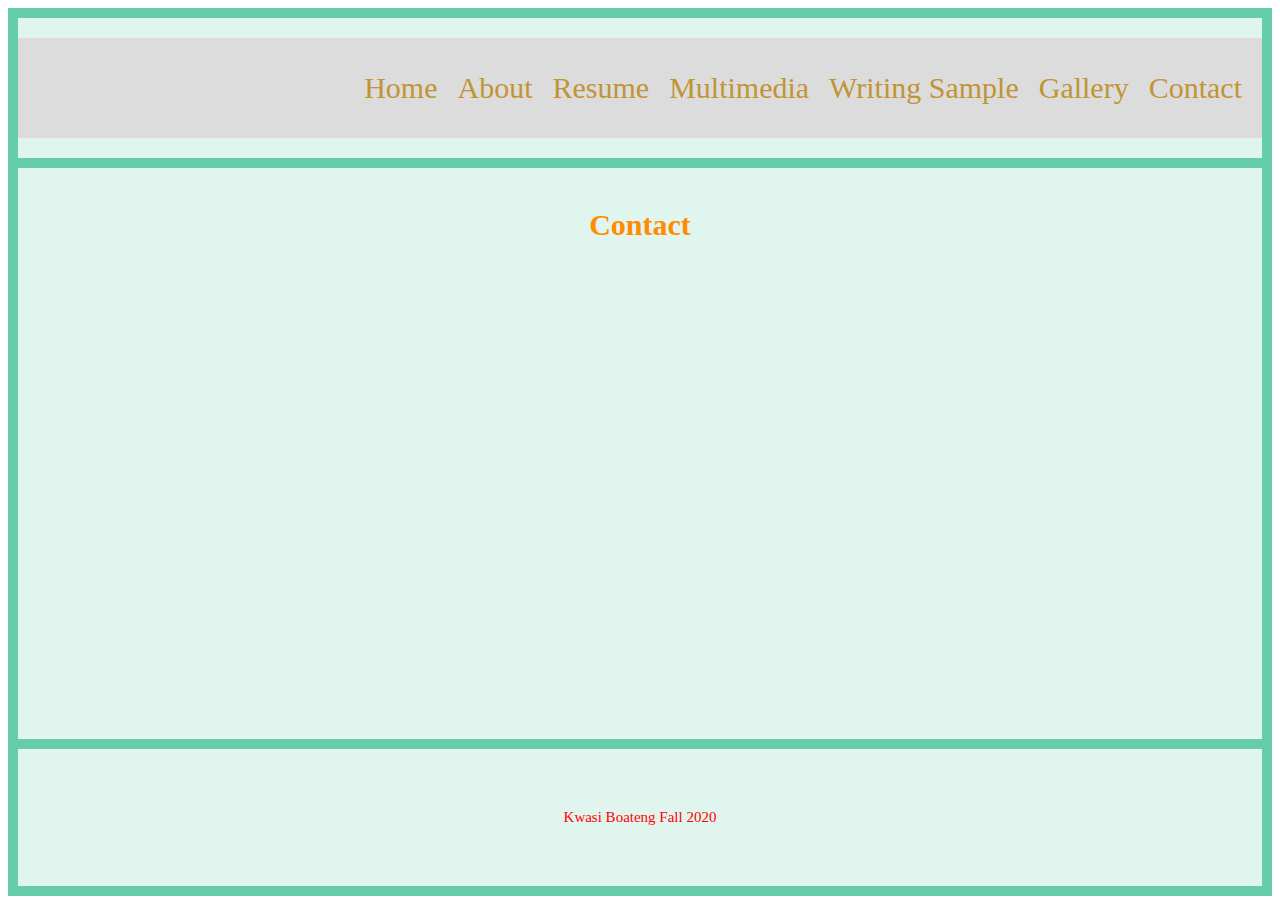
<file: contact.html>
<!doctype html>
<html lang="en">
<!-- This codes is a modification of code obtained from w3school's tutotiral on Grid layout -->
<!-- Head begins here -->
  <head>
    <meta charset="UTF-8">
    <title>Contact</title>
    <meta name="viewport" content="width=device-width, inital-scale=1">
    <link rel="stylesheet" href="styles_grid_all_pages.css" type="text/css" media="all">
  </head>
<!-- Head ends here -->
 
 <!-- Body begins here -->
<body>
<!-- Container/Wrapper begins here -->
<div class="grid-container">
 <!-- Item/Menu Begins here -->
  <div class="item2">
     <div id="navbar">
        <div id="links">
         <a href="#">Home</a>
         <a href="#">About</a>
         <a href="#">Resume</a>
         <a href="#">Multimedia</a>
         <a href="#">Writing Sample</a>
         <a href="#">Gallery</a>
         <a href="#">Contact</a>
         </div>   
     </div>
  <!-- Item2/Menu ends here -->   
 </div>

    <!-- Item3/Main Begins here -->
  <div class="item3">
	<h1>Contact</h1>
    
	  <iframe src="https://www.google.com/maps/embed?pb=!1m18!1m12!1m3!1d3956.4220290698568!2d-92.34130278625207!3d34.72425903326043!2m3!1f0!2f0!3f0!3m2!1i1024!2i768!4f13.1!3m3!1m2!1s0x87d2a4587494f62f%3A0xc112307d295d1ebc!2sUniversity%20of%20Arkansas%20at%20Little%20Rock!5e0!3m2!1sen!2sus!4v1603225047669!5m2!1sen!2sus" width="600" height="450" frameborder="0" style="border:0;" allowfullscreen="" aria-hidden="false" tabindex="0"></iframe>
	   
	   
	  
	  
	</div>
   <!-- Item3/Main Ends here -->
    
  
  <!-- Item5/Footer Begins here --> 
  <div class="item5">
  <p>Kwasi Boateng Fall 2020</p>
  </div>
  <!-- Item5/Footer Ends here -->
   
</div>
<!-- Container/Wrapper ends here -->   
</body>
<!-- Body ends here -->
</html>
</file>
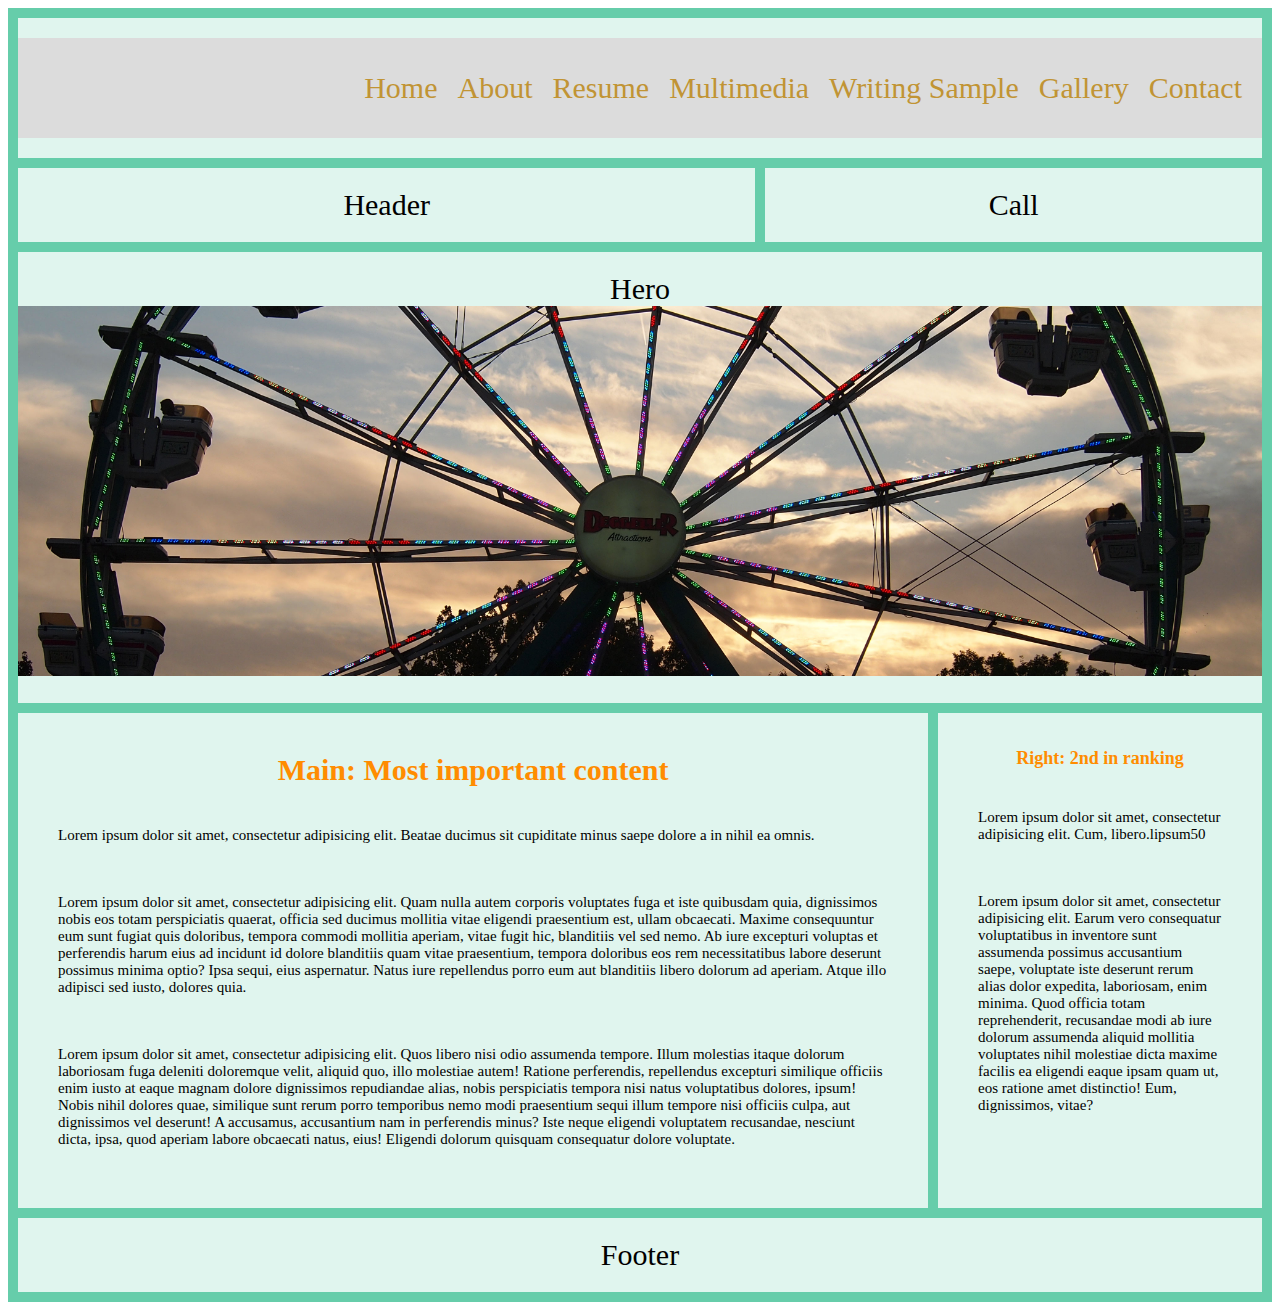
<file: index_grid.html>
<!doctype html>
<html lang="en">
<!-- This codes is a modification of code obtained from w3school's tutotiral on Grid layout -->
<!-- Head begins here -->
  <head>
    <meta charset="UTF-8">
    <title>Grid Layout</title>
    <meta name="viewport" content="width=device-width, inital-scale=1">
    <link rel="stylesheet" href="styles_grid.css" type="text/css" media="all">
  </head>
<!-- Head ends here -->
 
 <!-- Body begins here -->
<body>
<!-- Container/Wrapper begins here -->
<div class="grid-container">
 <!-- Item/Menu Begins here -->
  <div class="item2">
     <div id="navbar">
        <div id="links">
         <a href="#">Home</a>
         <a href="#">About</a>
         <a href="#">Resume</a>
         <a href="#">Multimedia</a>
         <a href="#">Writing Sample</a>
         <a href="#">Gallery</a>
         <a href="#">Contact</a>
         </div>   
     </div>
  <!-- Item2/Menu ends here -->   
 </div>
 
 <!-- Item1/Header Begins here -->
  <div class="item1">Header</div>
  <!-- Item1/Header Ends here -->
  
  <!-- Item7/Call to action Begins here -->
  <div class="item7">Call</div>
  <!-- Item7/Call to action Ends here -->
  
  <!-- Item6/Hero Begins here -->
  <div class="item6">Hero
  <img src="fair_wheel.jpg" width="4032" height="1200" alt="The Wheel at the Fair"/> </div>
  <!-- Item6/Hero Ends here -->
  
  <!-- Item3/Main Begins here -->
  <div class="item3">
	<h1>Main: Most important content</h1>
	  <p>Lorem ipsum dolor sit amet, consectetur adipisicing elit. Beatae ducimus sit cupiditate minus saepe dolore a in nihil ea omnis.</p>
	  <p>Lorem ipsum dolor sit amet, consectetur adipisicing elit. Quam nulla autem corporis voluptates fuga et iste quibusdam quia, dignissimos nobis eos totam perspiciatis quaerat, officia sed ducimus mollitia vitae eligendi praesentium est, ullam obcaecati. Maxime consequuntur eum sunt fugiat quis doloribus, tempora commodi mollitia aperiam, vitae fugit hic, blanditiis vel sed nemo. Ab iure excepturi voluptas et perferendis harum eius ad incidunt id dolore blanditiis quam vitae praesentium, tempora doloribus eos rem necessitatibus labore deserunt possimus minima optio? Ipsa sequi, eius aspernatur. Natus iure repellendus porro eum aut blanditiis libero dolorum ad aperiam. Atque illo adipisci sed iusto, dolores quia.</p>
	  <p>Lorem ipsum dolor sit amet, consectetur adipisicing elit. Quos libero nisi odio assumenda tempore. Illum molestias itaque dolorum laboriosam fuga deleniti doloremque velit, aliquid quo, illo molestiae autem! Ratione perferendis, repellendus excepturi similique officiis enim iusto at eaque magnam dolore dignissimos repudiandae alias, nobis perspiciatis tempora nisi natus voluptatibus dolores, ipsum! Nobis nihil dolores quae, similique sunt rerum porro temporibus nemo modi praesentium sequi illum tempore nisi officiis culpa, aut dignissimos vel deserunt! A accusamus, accusantium nam in perferendis minus? Iste neque eligendi voluptatem recusandae, nesciunt dicta, ipsa, quod aperiam labore obcaecati natus, eius! Eligendi dolorum quisquam consequatur dolore voluptate.</p>
  </div>
   <!-- Item3/Main Ends here -->
    
    <!-- Item4/Right Begins here --> 
  <div class="item4">
	  <h2>Right: 2nd in ranking</h2>
	  <p>Lorem ipsum dolor sit amet, consectetur adipisicing elit. Cum, libero.lipsum50</p>
	  <p>Lorem ipsum dolor sit amet, consectetur adipisicing elit. Earum vero consequatur voluptatibus in inventore sunt assumenda possimus accusantium saepe, voluptate iste deserunt rerum alias dolor expedita, laboriosam, enim minima. Quod officia totam reprehenderit, recusandae modi ab iure dolorum assumenda aliquid mollitia voluptates nihil molestiae dicta maxime facilis ea eligendi eaque ipsam quam ut, eos ratione amet distinctio! Eum, dignissimos, vitae?</p>
	
  </div>
  <!-- Item4/Right Ends here -->
   
  <!-- Item5/Footer Begins here --> 
  <div class="item5">Footer</div>
  <!-- Item5/Footer Ends here -->
   
</div>
<!-- Container/Wrapper ends here -->   
</body>
<!-- Body ends here -->
</html>
</file>
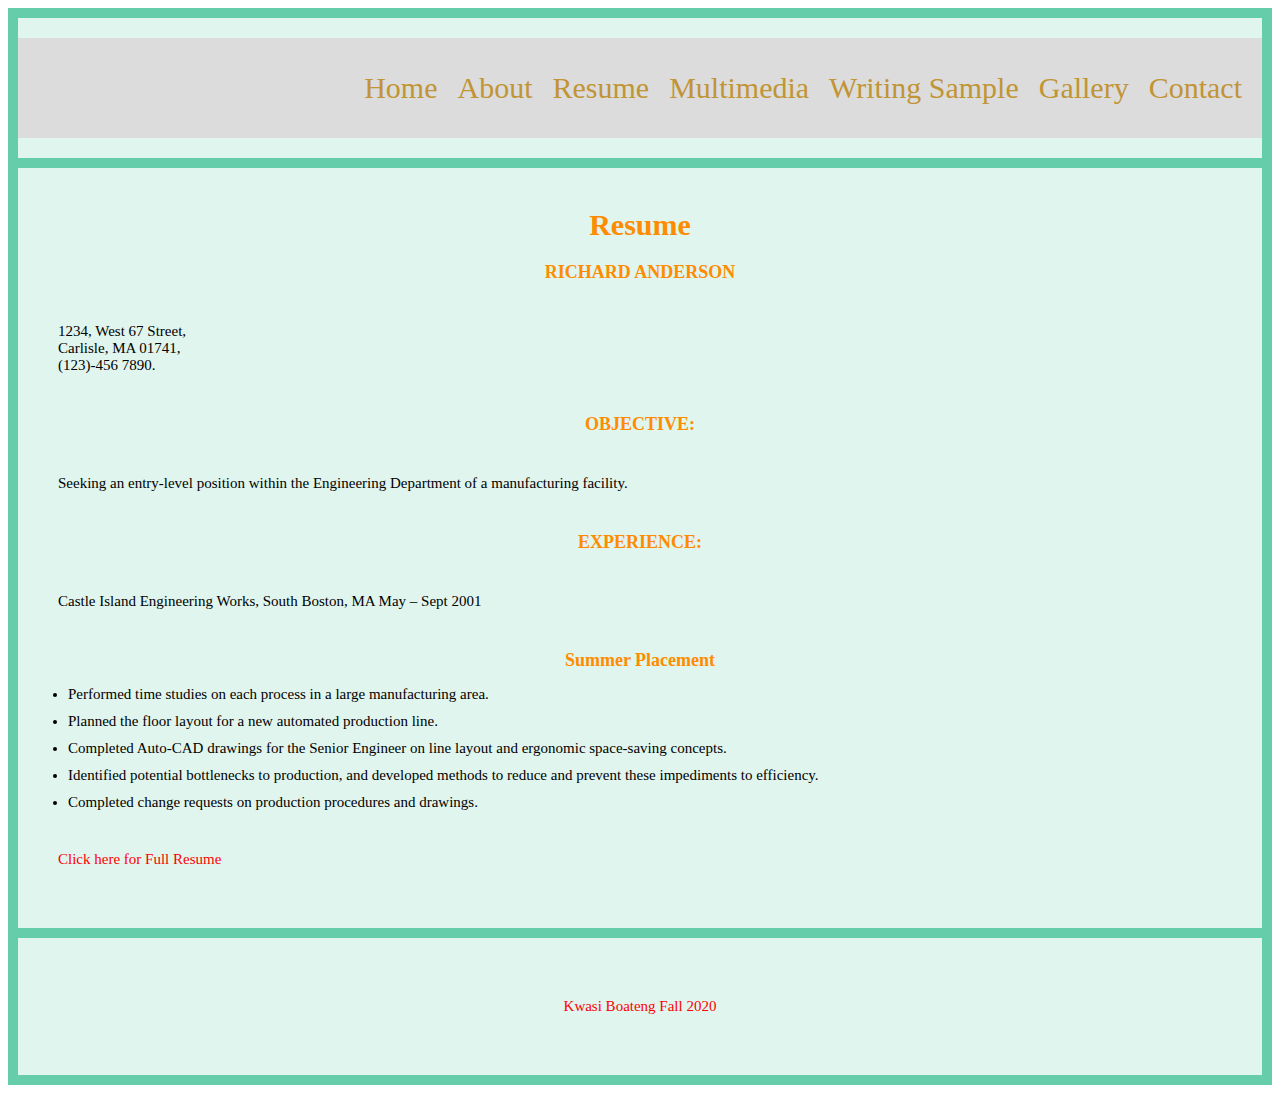
<file: resume.html>
<!doctype html>
<html lang="en">
<!-- This codes is a modification of code obtained from w3school's tutotiral on Grid layout -->
<!-- Head begins here -->
  <head>
    <meta charset="UTF-8">
    <title>Resume</title>
    <meta name="viewport" content="width=device-width, inital-scale=1">
    <link rel="stylesheet" href="styles_grid_all_pages.css" type="text/css" media="all">
  </head>
<!-- Head ends here -->
 
 <!-- Body begins here -->
<body>
<!-- Container/Wrapper begins here -->
<div class="grid-container">
 <!-- Item/Menu Begins here -->
  <div class="item2">
     <div id="navbar">
        <div id="links">
         <a href="#">Home</a>
         <a href="#">About</a>
         <a href="#">Resume</a>
         <a href="#">Multimedia</a>
         <a href="#">Writing Sample</a>
         <a href="#">Gallery</a>
         <a href="#">Contact</a>
         </div>   
     </div>
  <!-- Item2/Menu ends here -->   
 </div>

    <!-- Item3/Main Begins here -->
  <div class="item3">
	<h1>Resume</h1>
    <h2>RICHARD ANDERSON</h2>	  
     <p>1234, West 67 Street,<br> 
        Carlisle, MA 01741,<br> 
        (123)-456 7890.<br> 
     </p> 

    <h2>OBJECTIVE:</h2>
    <p>Seeking an entry-level position within the Engineering Department of a manufacturing facility. </p>

    <h2>EXPERIENCE: </h2>

    <p>Castle Island Engineering Works, South Boston, MA
        May – Sept 2001</p>

    <h2>Summer Placement </h2>
     <li>Performed time studies on each process in a large manufacturing area.</li>
     <li>Planned the floor layout for a new automated production line. </li>
     <li>Completed Auto-CAD drawings for the Senior Engineer on line layout and ergonomic space-saving concepts. </li>
     <li>Identified potential bottlenecks to production, and developed methods to reduce and prevent these impediments to efficiency. </li>
     <li>Completed change requests on production procedures and drawings. </li>
     <p><a href="pdfs/kboateng_resume.pdf" target="_blank">Click here for Full Resume</a></p>
     

	  
	  
	  
	  
	  
	  
	  
	  
	  
	  
	  
	  
	  
	  
  </div>
   <!-- Item3/Main Ends here -->
    
  
  <!-- Item5/Footer Begins here --> 
  <div class="item5">
  <p>Kwasi Boateng Fall 2020</p>
  </div>
  <!-- Item5/Footer Ends here -->
   
</div>
<!-- Container/Wrapper ends here -->   
</body>
<!-- Body ends here -->
</html>
</file>
<file: styles_grid_all_pages.css>
/* stylesheet for website*/
        .item2 {grid-area:menu;}
        .item3 {grid-area:main;}
        .item5 {grid-area:footer;}
        
        .grid-container{
            display: grid;
            grid-template-areas: 
                'menu menu menu menu menu menu'
                'main main main main main main'
                'footer footer footer footer footer footer';
            grid-gap: 10px;
            background-color: mediumaquamarine;
            padding: 10px;
        }
        
        .grid-container >div{
            background-color: rgba(255,255,255,0.8);
            text-align: center;
            padding: 20px 0;
            font-size: 30px;
        }
h1, h2{
	color: darkorange;
}
h1{
	font-size: 1em;
}
h2{
	font-size: .6em;
}
p{
	font-size: .5em;
	font-weight: normal;
	text-align: start;
	padding: 10px;
	margin: 30px;
}
img{
	width: 100%;
	height: auto;
}

.iframe-container{
    display: block;
    margin-left: auto;
    margin-right: auto;
    position: relative;
    width: 100%;
    padding-bottom: 50%;
    height: 0;
}

.iframe-container iframe{
    position: absolute;
    top: 0;
    left: 0;
    width: 100%;
    height: 100%;
}

video{
    width: 100%;
    height: auto;
}

audio{
    width: 50%;
   }

.item5 >p{
    font-size: .5em;
    color: red;
    text-align: center;
    
}

li{
    font-size: .5em;
    margin: 10px 5px 10px 50px;
    text-align: left;
}


/* Navigation starts here */
#navbar{
    display: grid;
    min-height: 100px;
    grid-auto-flow: column;
    background-color: gainsboro;
    grid-gap: 20px;
    padding-left: 20px;
    padding-right: 20px;
}
#links{
    display: grid;
    justify-content: end;
    align-content: center;
    grid-auto-flow: column;
    grid-gap: 20px;
    font-size: 1em;
}
 #navbar a{
    text-decoration: none;
    color: #c19434;
}
 
#navbar a:hover{
    color: black;
}


a:link, a:visited{
    text-decoration: none;
    color: red;
   }

a:hover, a:active{
    color: greenyellow;
}

@media (max-width:500px){
    #navbar{
        display: grid;
        min-height: 100px;
        grid-auto-flow: row;
        background-color: gainsboro;
        grid-gap: 20px;
        padding-left: 20px;
        padding-right: 20px;
    }
    #links{
        display: grid;
        justify-content: space-around;
        align-content: center;
        grid-auto-flow: row;
        padding-bottom: 40px;
    }
    
    .grid-container{
		display: grid;
		grid-template-areas: 
            'menu menu menu menu menu menu'
            'main main main main main main'
            'footer footer footer footer footer footer';
		grid-gap: 10px;
		grid-auto-flow: row;
		background-color: mediumaquamarine;
		padding: 10px;
        
    }

}
</file>
<file: styles_grid.css>
/* stylesheet for website*/
        .item1 {grid-area:header;}
        .item2 {grid-area:menu;}
        .item3 {grid-area:main;}
        .item4 {grid-area:right;}
        .item5 {grid-area:footer;}
        .item6  {grid-area:hero;}
        .item7 {grid-area: call;}
        
        .grid-container{
            display: grid;
            grid-template-areas: 
                'menu menu menu menu menu menu'
                'header header header header call call'
                'hero hero hero hero hero hero'
                'main main main main main right'
                'footer footer footer footer footer footer';
            grid-gap: 10px;
            background-color: mediumaquamarine;
            padding: 10px;
        }
        
        .grid-container >div{
            background-color: rgba(255,255,255,0.8);
            text-align: center;
            padding: 20px 0;
            font-size: 30px;
        }
h1, h2{
	color: darkorange;
}
h1{
	font-size: 1em;
}
h2{
	font-size: .6em;
}
p{
	font-size: .5em;
	font-weight: normal;
	text-align: start;
	padding: 10px;
	margin: 30px;
}
img{
	width: 100%;
	height: auto;
}

.iframe-container{
    display: block;
    margin-left: auto;
    margin-right: auto;
    position: relative;
    width: 100%;
    padding-bottom: 50%;
    height: 0;
}

.iframe-container iframe{
    position: absolute;
    top: 0;
    left: 0;
    width: 100%;
    height: 100%;
}

video{
    width: 100%;
    height: auto;
}

audio{
    width: 50%;
   }

.item5 >p{
    font-size: .5em;
    color: red;
    text-align: center;
}



/* Navigation starts here */
#navbar{
    display: grid;
    min-height: 100px;
    grid-auto-flow: column;
    background-color: gainsboro;
    grid-gap: 20px;
    padding-left: 20px;
    padding-right: 20px;
}
#links{
    display: grid;
    justify-content: end;
    align-content: center;
    grid-auto-flow: column;
    grid-gap: 20px;
    font-size: 1em;
}
 a{
    text-decoration: none;
    color: #c19434;
}
 
a:hover{
    color: black;
}

@media (max-width:500px){
    #navbar{
        display: grid;
        min-height: 100px;
        grid-auto-flow: row;
        background-color: gainsboro;
        grid-gap: 20px;
        padding-left: 20px;
        padding-right: 20px;
    }
    #links{
        display: grid;
        justify-content: space-around;
        align-content: center;
        grid-auto-flow: row;
        padding-bottom: 40px;
    }
    
    .grid-container{
		display: grid;
		grid-template-areas: 
			'hero hero hero hero hero hero'
			'call call call call call call'
			'menu menu menu menu menu menu'
			'header header header header header header'
			'main main main main main main'
			'right right right right right right'
			'footer footer footer footer footer footer';
		grid-gap: 10px;
		grid-auto-flow: row;
		background-color: mediumaquamarine;
		padding: 10px;
        
    }

}
</file>
